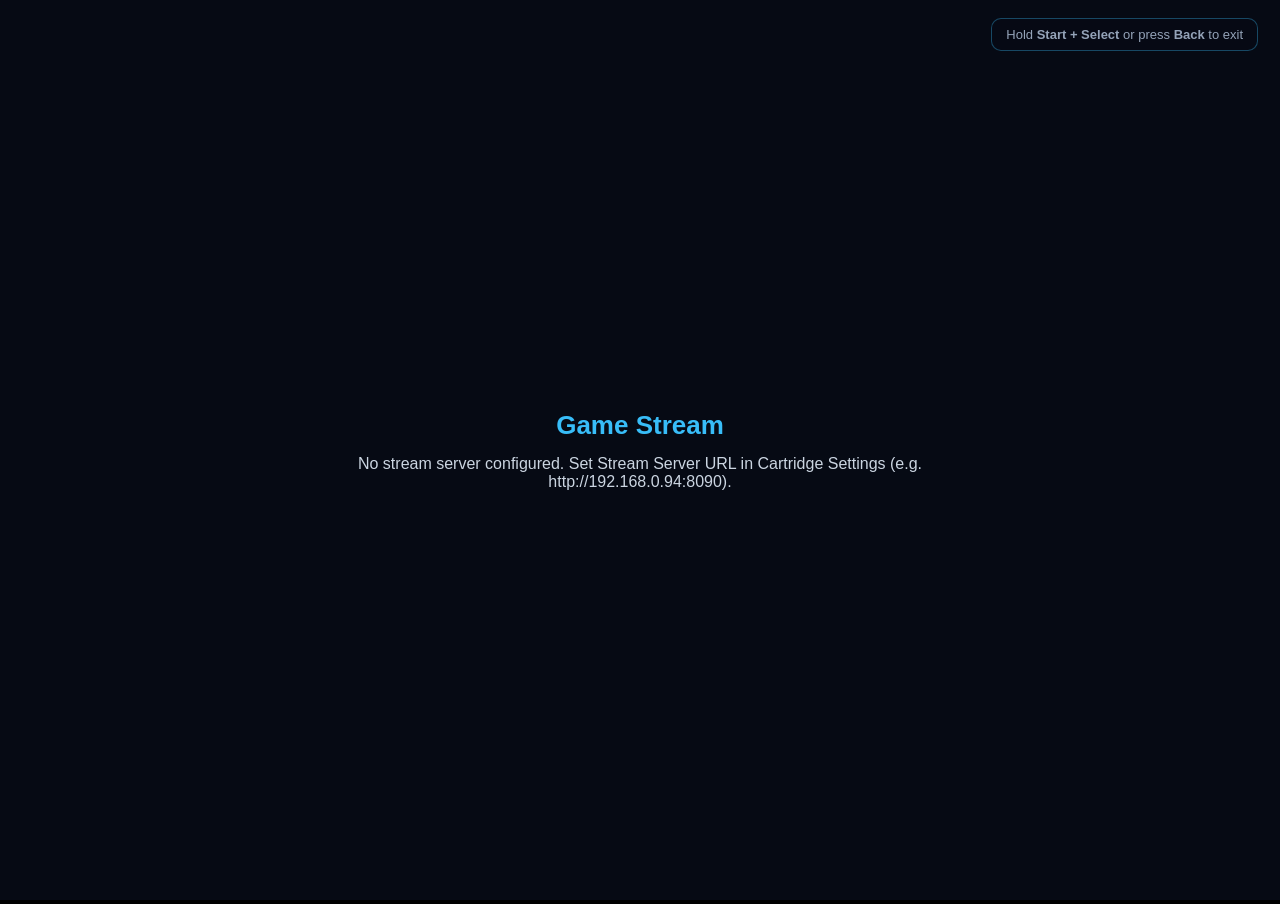
<file: android/app/src/main/assets/stream_player.html>
<!DOCTYPE html>
<html lang="en">
<head>
<meta charset="utf-8">
<meta name="viewport" content="width=device-width,initial-scale=1">
<title>Cartridge Stream Player</title>
<style>
  * { margin: 0; padding: 0; box-sizing: border-box; }
  html, body { width: 100vw; height: 100vh; background: #000; color: #F8FAFC; font-family: sans-serif; overflow: hidden; }
  video { width: 100vw; height: 100vh; object-fit: contain; background: #000; }
  #hud {
    position: fixed; inset: 0; display: flex; flex-direction: column; align-items: center; justify-content: center;
    background: rgba(7, 11, 22, 0.92); text-align: center; padding: 32px; gap: 14px; transition: opacity .25s ease;
  }
  #hud.hidden { opacity: 0; pointer-events: none; }
  .title { font-size: 26px; font-weight: 900; color: #38BDF8; }
  .status { font-size: 16px; color: #CBD5E1; max-width: 720px; }
  .hint {
    position: fixed; top: 18px; right: 22px; background: rgba(7,11,22,.72); color: #94A3B8;
    font-size: 13px; padding: 8px 14px; border-radius: 10px; border: 1px solid rgba(56,189,248,.35);
  }
</style>
</head>
<body>
  <video id="v" autoplay playsinline></video>
  <div id="hud">
    <div class="title" id="title">Starting Stream...</div>
    <div class="status" id="status">Connecting to RomM Stream Server...</div>
  </div>
  <div class="hint" id="hint">Hold <b>Start + Select</b> or press <b>Back</b> to exit</div>

<script>
(() => {
  const params = new URLSearchParams(location.search);
  const streamBase = (params.get('stream') || '').replace(/\/+$/, '');
  const platform = params.get('platform') || '';
  const romName = params.get('rom') || '';
  const title = params.get('title') || romName || 'Game Stream';

  const videoEl = document.getElementById('v');
  const hud = document.getElementById('hud');
  const hint = document.getElementById('hint');
  const titleEl = document.getElementById('title');
  const statusEl = document.getElementById('status');
  titleEl.textContent = title;

  let pc = null, channel = null, sessionId = null, stopped = false;
  const held = new Set();
  let quitTimer = null;

  function setStatus(msg) { statusEl.textContent = msg; }

  function cleanup() {
    if (stopped) return;
    stopped = true;
    try { channel && channel.close(); } catch (_) {}
    try { pc && pc.close(); } catch (_) {}
    if (sessionId && streamBase) {
      navigator.sendBeacon(streamBase + '/api/rtc/' + encodeURIComponent(sessionId) + '/stop');
    }
  }

  // Report on-device decode stats so playback can be verified from the server log.
  function startTelemetry() {
    let tick = 0;
    const timer = setInterval(async () => {
      if (stopped || !pc) { clearInterval(timer); return; }
      try {
        const stats = await pc.getStats();
        let frames = 0, fps = 0, w = 0, h = 0, lost = 0;
        stats.forEach((r) => {
          if (r.type === 'inbound-rtp' && r.kind === 'video') {
            frames = r.framesDecoded || 0; fps = r.framesPerSecond || 0;
            w = r.frameWidth || 0; h = r.frameHeight || 0; lost = r.packetsLost || 0;
          }
        });
        tick += 1;
        if (tick % 5 === 1) {
          fetch(streamBase + '/api/client-log', {
            method: 'POST', headers: { 'Content-Type': 'application/json' },
            body: JSON.stringify({ rom: romName, platform, framesDecoded: frames, fps, w, h, lost,
              videoW: videoEl.videoWidth, videoH: videoEl.videoHeight, paused: videoEl.paused })
          }).catch(() => {});
        }
      } catch (_) {}
    }, 2000);
  }

  async function start() {
    if (!streamBase) {
      setStatus('No stream server configured. Set Stream Server URL in Cartridge Settings (e.g. http://192.168.0.94:8090).');
      return;
    }
    try {
      setStatus('Negotiating WebRTC stream with ' + streamBase + '...');
      pc = new RTCPeerConnection({ iceServers: [{ urls: 'stun:stun.l.google.com:19302' }] });
      const remoteStream = new MediaStream();
      videoEl.srcObject = remoteStream;
      videoEl.muted = false;
      videoEl.volume = 1.0;
      pc.ontrack = (e) => {
        remoteStream.addTrack(e.track);
        videoEl.muted = false;
        videoEl.volume = 1.0;
        videoEl.play().catch(() => {});
        if (e.track.kind === 'video') {
          hud.classList.add('hidden');
          setTimeout(() => { hint.style.opacity = '0'; }, 8000);
        }
      };
      pc.onconnectionstatechange = () => {
        if (!pc) return;
        if (pc.connectionState === 'connected') {
          hud.classList.add('hidden');
        } else if (['failed', 'closed', 'disconnected'].includes(pc.connectionState)) {
          hud.classList.remove('hidden');
          setStatus('Stream ended (' + pc.connectionState + '). Press Back to return to Cartridge.');
        }
      };

      channel = pc.createDataChannel('input', { ordered: true });
      pc.addTransceiver('video', { direction: 'recvonly' });
      pc.addTransceiver('audio', { direction: 'recvonly' });

      const offer = await pc.createOffer();
      await pc.setLocalDescription(offer);
      await new Promise((resolve) => {
        if (pc.iceGatheringState === 'complete') return resolve();
        pc.onicegatheringstatechange = () => { if (pc && pc.iceGatheringState === 'complete') resolve(); };
        setTimeout(resolve, 2500);
      });

      setStatus('Starting ' + platform.toUpperCase() + ' emulator on server...');
      const resp = await fetch(streamBase + '/api/rtc/offer', {
        method: 'POST',
        headers: { 'Content-Type': 'application/json' },
        body: JSON.stringify({ platform, rom_name: romName, sdp: pc.localDescription.sdp })
      });
      if (!resp.ok) {
        const errTxt = await resp.text().catch(() => '');
        throw new Error('HTTP ' + resp.status + ' ' + errTxt.slice(0, 180));
      }
      const data = await resp.json();
      if (!data.sdp) throw new Error(data.error || 'Stream server returned no SDP answer');
      sessionId = data.session_id || null;
      await pc.setRemoteDescription({ type: 'answer', sdp: data.sdp });
      setStatus('Connected! Waiting for video frame...');
      startTelemetry();
    } catch (e) {
      hud.classList.remove('hidden');
      setStatus('Stream error: ' + (e.message || e));
    }
  }

  window.addEventListener('cartridge_gamepad_key', (e) => {
    if (!e.detail) return;
    const key = e.detail.key;
    const down = !!e.detail.down;
    if (down) held.add(key); else held.delete(key);
    if (held.has('start') && held.has('select')) {
      if (!quitTimer) {
        quitTimer = setTimeout(() => {
          cleanup();
          if (window.CartridgeNative && window.CartridgeNative.exitApp) {
            window.CartridgeNative.exitApp();
          }
        }, 900);
      }
    } else if (quitTimer) {
      clearTimeout(quitTimer);
      quitTimer = null;
    }
    if (channel && channel.readyState === 'open') {
      channel.send(JSON.stringify({ key, pressed: down }));
    }
  });

  window.addEventListener('cartridge_gamepad_axes', (e) => {
    if (channel && channel.readyState === 'open' && e.detail) {
      const d = e.detail;
      channel.send(JSON.stringify({ axes: [d.lx || 0, d.ly || 0, d.rx || 0, d.ry || 0] }));
    }
  });

  window.addEventListener('beforeunload', cleanup);

  start();
})();
</script>
</body>
</html>
</file>
